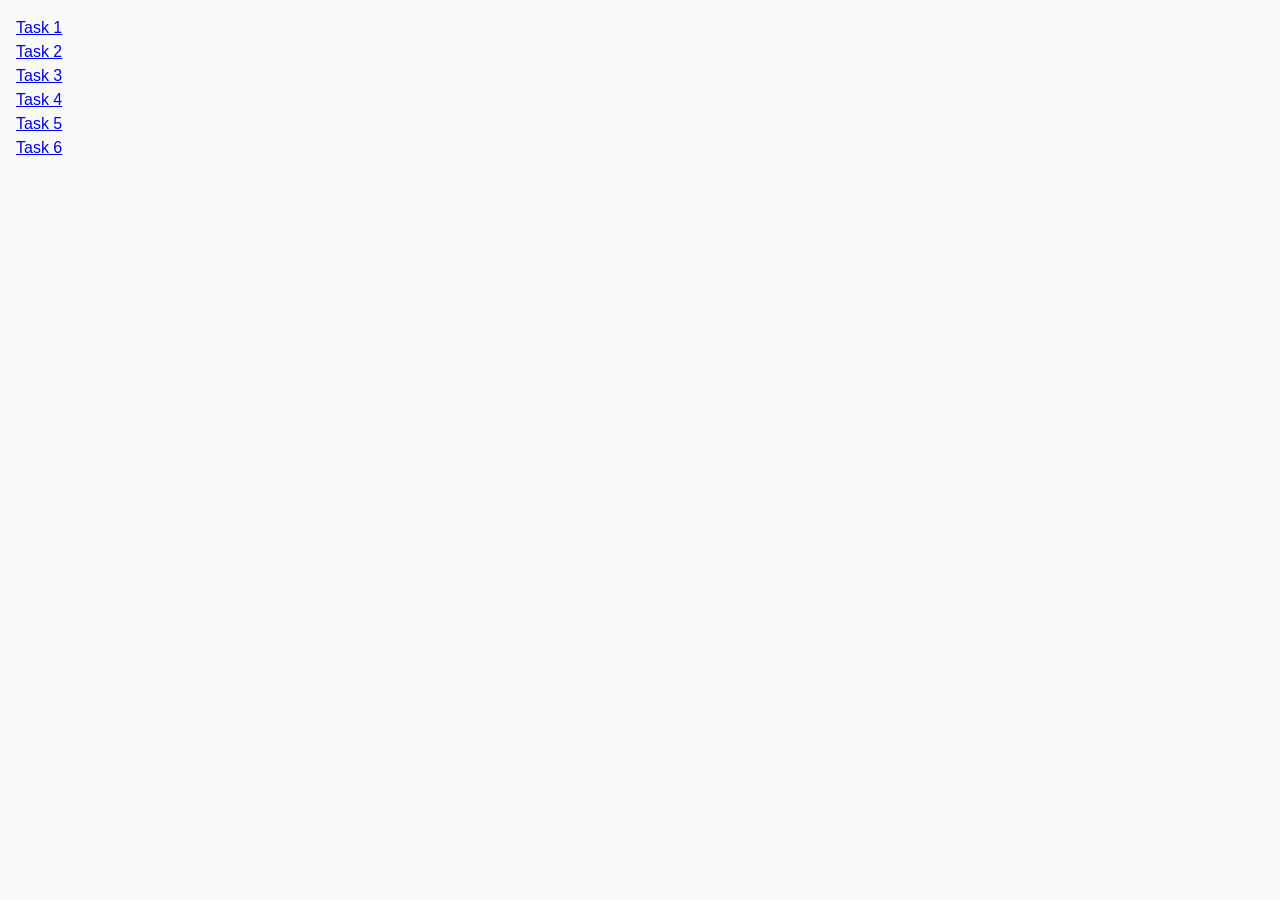
<file: index.html>
<!DOCTYPE html>
<html lang="en">
  <head>
    <meta charset="UTF-8" />
    <meta http-equiv="X-UA-Compatible" content="IE=edge" />
    <meta name="viewport" content="width=device-width, initial-scale=1.0" />
    <title>Document</title>
    <link rel="stylesheet" href="./css/common.css" />
  </head>
  <body>
    <ul>
      <li><a href="./task-1.html">Task 1</a></li>
      <li><a href="./task-2.html">Task 2</a></li>
      <li><a href="./task-3.html">Task 3</a></li>
      <li><a href="./task-4.html">Task 4</a></li>
      <li><a href="./task-5.html">Task 5</a></li>
      <li><a href="./task-6.html">Task 6</a></li>
    </ul>
  </body>
</html>
</file>
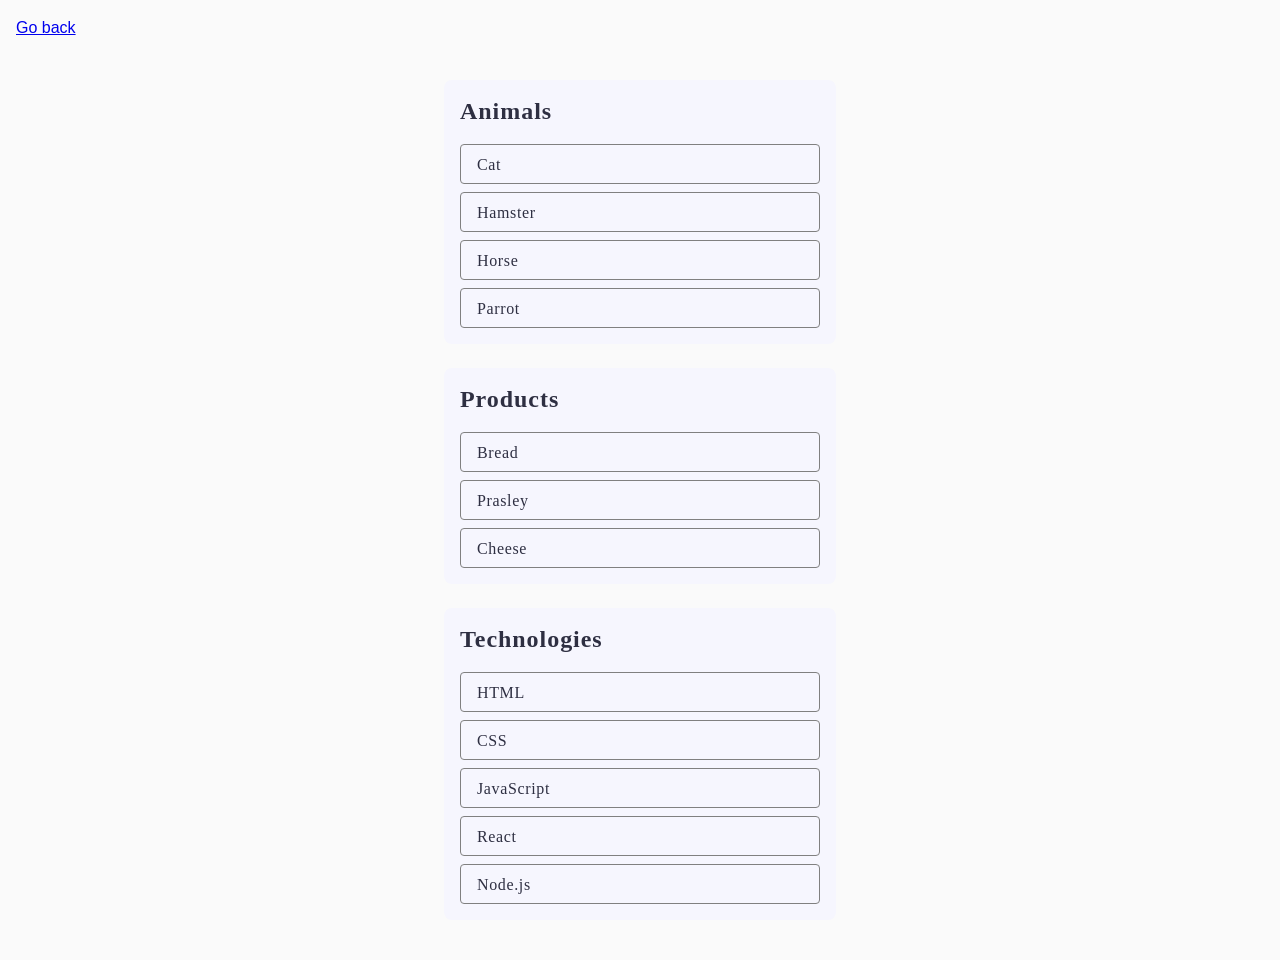
<file: task-1.html>
<!DOCTYPE html>
<html lang="en">
  <head>
    <meta charset="UTF-8" />
    <meta http-equiv="X-UA-Compatible" content="IE=edge" />
    <meta name="viewport" content="width=device-width, initial-scale=1.0" />
    <title>Task 1</title>
    <link rel="stylesheet" href="./css/common.css" />
  </head>
  <body>
    <p><a href="./index.html">Go back</a></p>

    <ul id="categories">
      <li class="item">
        <h2>Animals</h2>

        <ul>
          <li>Cat</li>
          <li>Hamster</li>
          <li>Horse</li>
          <li>Parrot</li>
        </ul>
      </li>
      <li class="item">
        <h2>Products</h2>

        <ul>
          <li>Bread</li>
          <li>Prasley</li>
          <li>Cheese</li>
        </ul>
      </li>
      <li class="item">
        <h2>Technologies</h2>

        <ul>
          <li>HTML</li>
          <li>CSS</li>
          <li>JavaScript</li>
          <li>React</li>
          <li>Node.js</li>
        </ul>
      </li>
    </ul>

    <script src="./js/task-1.js" type="module" defer></script>
  </body>
</html>
</file>
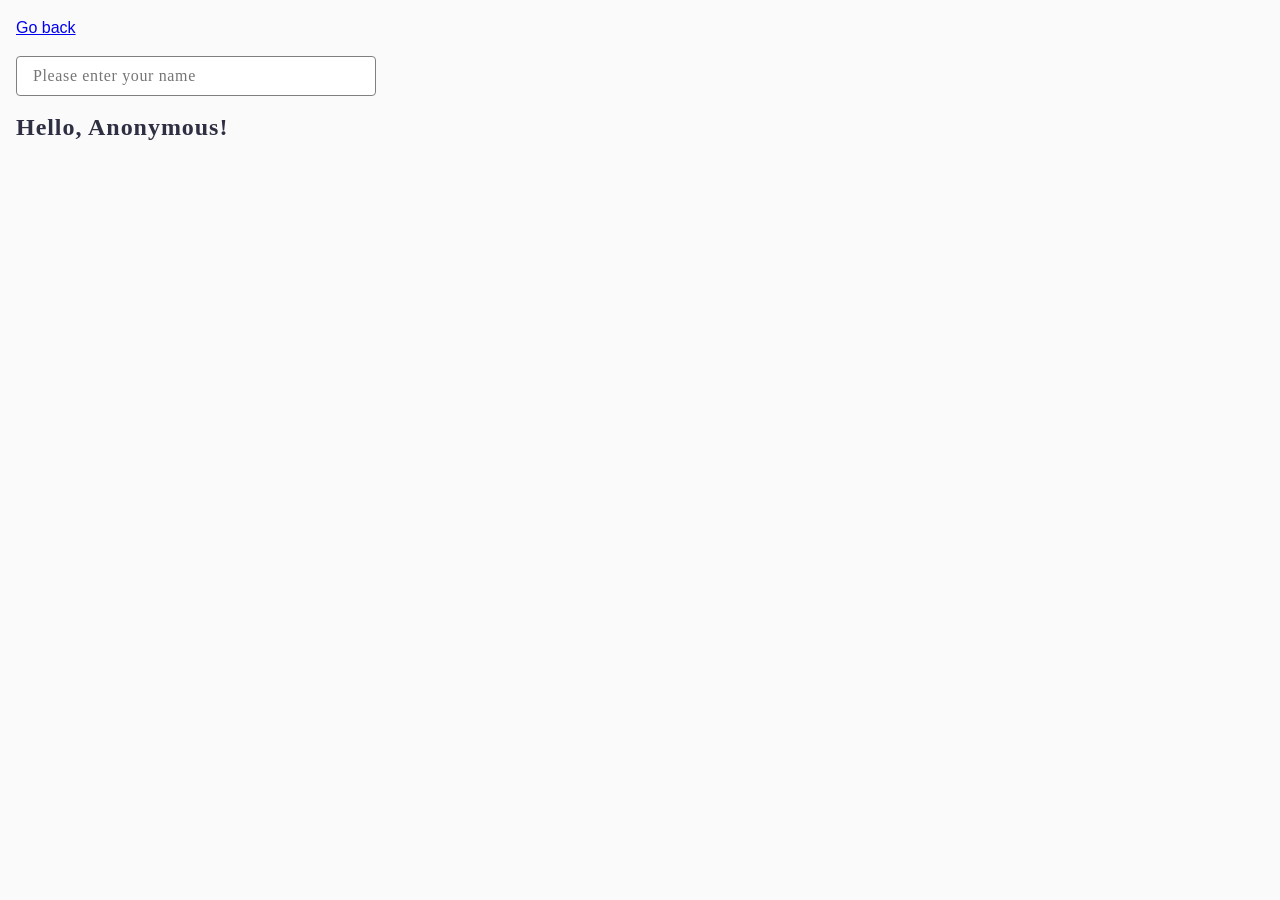
<file: task-3.html>
<!DOCTYPE html>
<html lang="en">
  <head>
    <meta charset="UTF-8" />
    <meta http-equiv="X-UA-Compatible" content="IE=edge" />
    <meta name="viewport" content="width=device-width, initial-scale=1.0" />
    <title>Task3</title>
    <link rel="stylesheet" href="./css/common.css" />
  </head>
  <body>
    <p><a href="./index.html">Go back</a></p>

    <input type="text" id="name-input" placeholder="Please enter your name" />
    <h1>Hello, <span id="name-output">Anonymous</span>!</h1>

    <script src="./js/task-3.js" type="module" defer></script>
  </body>
</html>
</file>
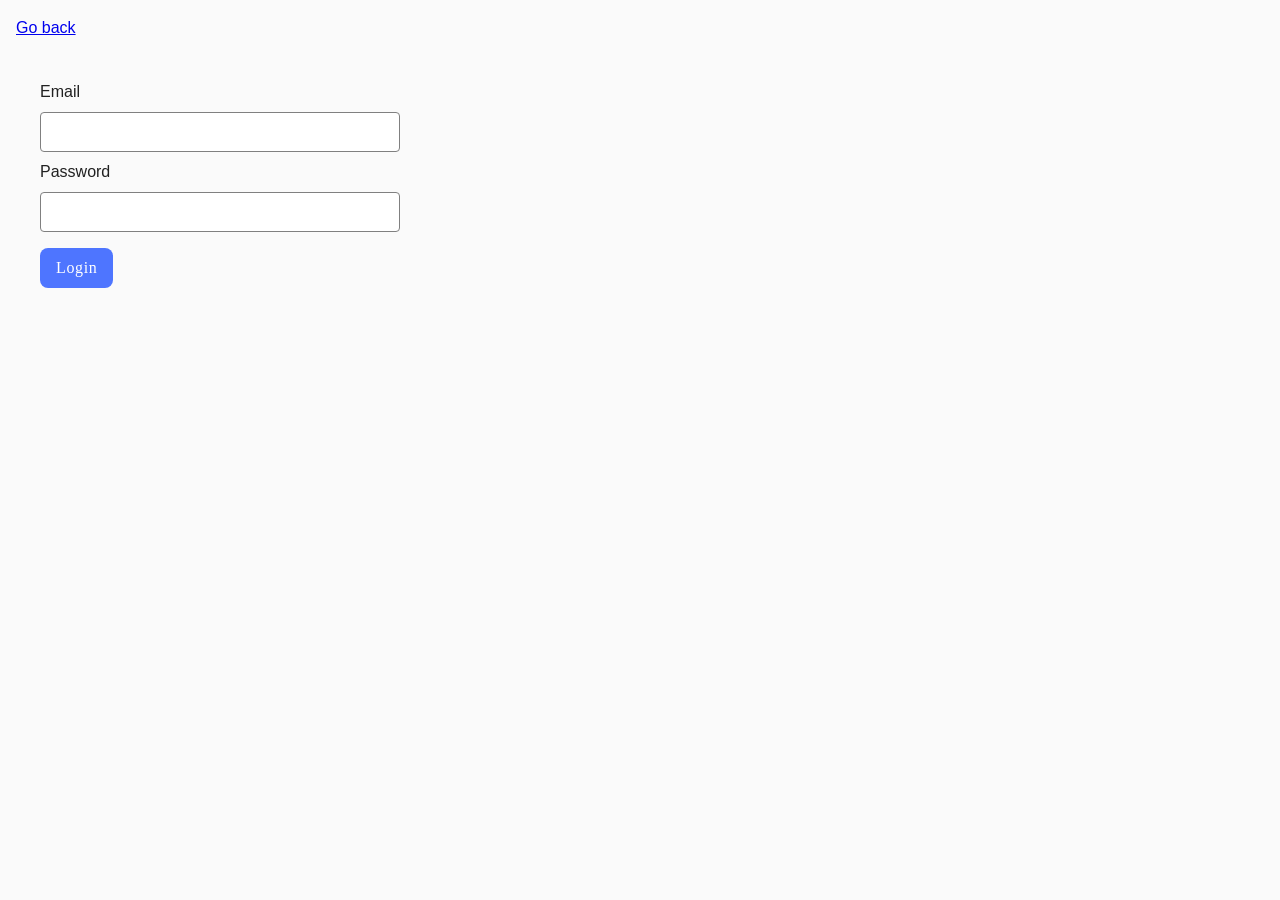
<file: task-4.html>
<!DOCTYPE html>
<html lang="en">
  <head>
    <meta charset="UTF-8" />
    <meta http-equiv="X-UA-Compatible" content="IE=edge" />
    <meta name="viewport" content="width=device-width, initial-scale=1.0" />
    <title>Task4</title>
    <link rel="stylesheet" href="./css/common.css" />
  </head>
  <body>
    <p><a href="./index.html">Go back</a></p>

    <form class="login-form">
      <label>
        Email
        <input type="email" name="email" />
      </label>
      <label>
        Password
        <input type="password" name="password" />
      </label>
      <button type="submit">Login</button>
    </form>

    <script src="./js/task-4.js" type="module" defer></script>
  </body>
</html>
</file>
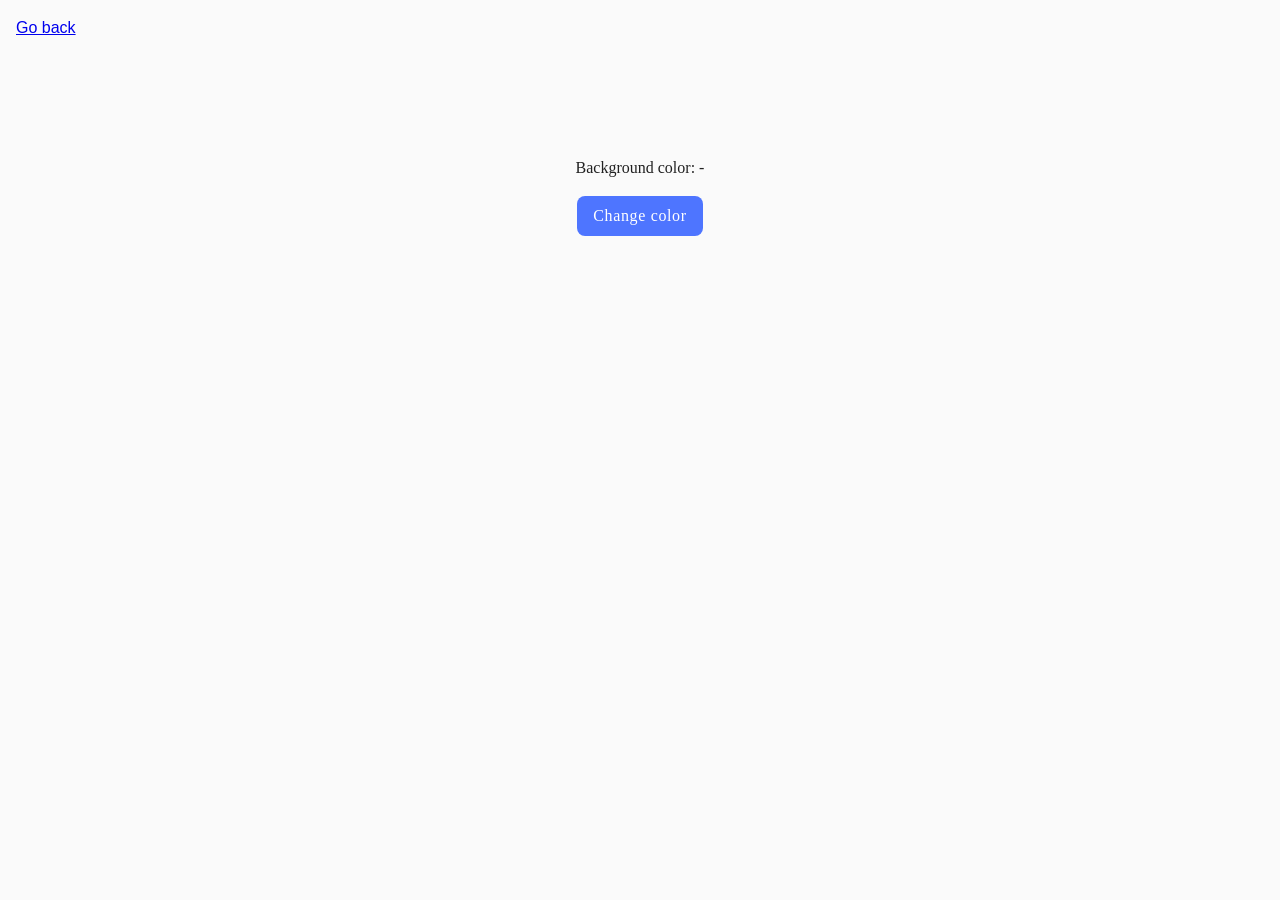
<file: task-5.html>
<!DOCTYPE html>
<html lang="en">
  <head>
    <meta charset="UTF-8" />
    <meta http-equiv="X-UA-Compatible" content="IE=edge" />
    <meta name="viewport" content="width=device-width, initial-scale=1.0" />
    <title>Task5</title>
    <link rel="stylesheet" href="./css/common.css" />
  </head>
  <body>
    <p><a href="./index.html">Go back</a></p>

    <div class="widget">
      <p>Background color: <span class="color">-</span></p>
      <button type="button" class="change-color">Change color</button>
    </div>

    <script src="./js/task-5.js" type="module" defer></script>
  </body>
</html>
</file>
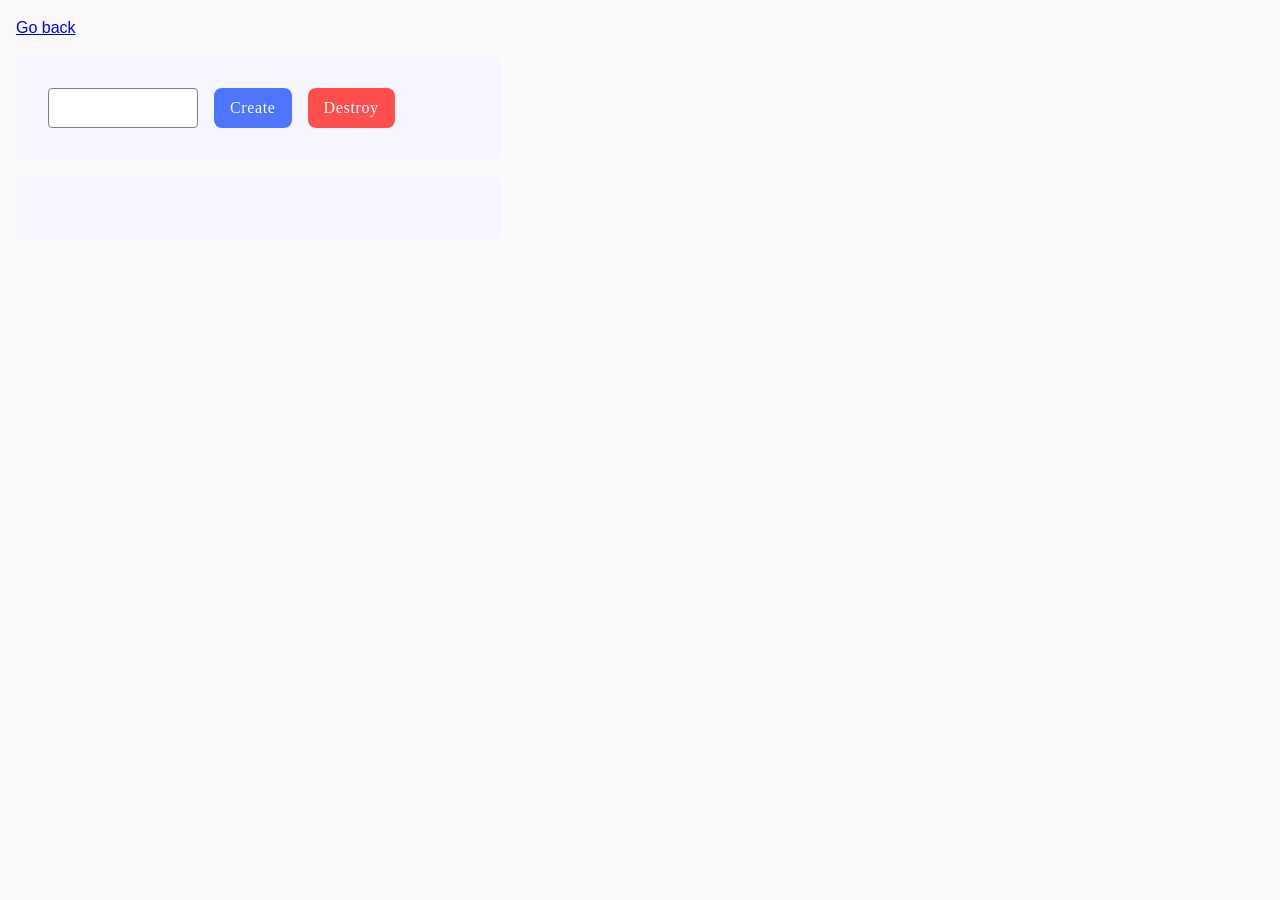
<file: task-6.html>
<!DOCTYPE html>
<html lang="en">
  <head>
    <meta charset="UTF-8" />
    <meta http-equiv="X-UA-Compatible" content="IE=edge" />
    <meta name="viewport" content="width=device-width, initial-scale=1.0" />
    <title>Task6</title>
    <link rel="stylesheet" href="./css/common.css" />
  </head>
  <body>
    <p><a href="./index.html">Go back</a></p>

    <div id="controls">
      <input type="number" min="1" max="100" step="1" />
      <button type="button" data-create>Create</button>
      <button type="button" data-destroy>Destroy</button>
    </div>

    <div id="boxes"></div>

    <script src="./js/task-6.js" type="module" defer></script>
  </body>
</html>
</file>
<file: css/common.css>
* {
    box-sizing: border-box;
}

body {
    margin: 16px;
    font-family: -apple-system, BlinkMacSystemFont, 'Segoe UI', Roboto, Oxygen,
        Ubuntu, Cantarell, 'Open Sans', 'Helvetica Neue', sans-serif;
    -webkit-font-smoothing: antialiased;
    -moz-osx-font-smoothing: grayscale;
    background-color: #fafafa;
    color: #212121;
    line-height: 1.5;
}

ul {
    margin: 0;
    padding: 0;
    list-style: none;
}

h1,
h2,
h3,
h4,
h5,
h6 {
    margin: 0;
    padding: 0;
}

#categories {
    padding: 24px;
    display: flex;
    flex-direction: column;
    gap: 24px;
    max-width: 440px;
    color: #2e2f42;
    font-family: Montserrat;
    margin: 0 auto;
}

#categories .item {
    background: #f6f6fe;
    flex-direction: column;
    display: flex;
    gap: 16px;
    border-radius: 8px;
    padding: 16px;
}

#categories .item h2 {
    font-size: 24px;
    line-height: 1.33;
    letter-spacing: 0.04em;
    font-weight: 600;
}

#categories .item ul {
    display: flex;
    flex-direction: column;
    gap: 8px;
    font-size: 16px;
}

#categories .item ul li {
    font-size: 16px;
    letter-spacing: 0.04em;
    border-radius: 4px;
    border: 1px solid #808080;
    padding: 8px 16px;
    height: 40px;
}

/*--------------*/
/*--- Task-2 ---*/
/*--------------*/
.gallery {
    padding: 0;
    margin: 0;
    display: flex;
    flex-wrap: wrap;
    gap: 48px 24px;
    max-width: 1128px;
    list-style: none;
    margin: 0 auto;
    justify-content: center;
}

.gallery__img {
    max-width: 360px;
    max-height: 300px;
    display: block;
}

/*--------------*/
/*--- Task-3 ---*/
/*--------------*/
input {
    padding: 8px 16px;
    color: #2E2F42;
    font-family: Montserrat;
    font-size: 16px;
    font-style: normal;
    letter-spacing: 0.04em;
    border-radius: 4px;
    border: 1px solid #808080;
    width: 360px;
    height: 40px;
}

input:hover {
    border: 1px solid #000;
}

input:active {
    border: 1px solid #808080;
}

input:focus {
    outline: none;
}

h1 {
    color: #2E2F42;
    font-family: Montserrat;
    font-size: 24px;
    font-style: normal;
    font-weight: 600;
    line-height: 1.33;
    letter-spacing: 0.04em;
    margin-top: 16px;
}

/*--------------*/
/*--- Task-4 ---*/
/*--------------*/
.login-form {
    display: flex;
    flex-direction: column;
    gap: 8px;
    padding: 24px;
    max-width: 408px;
    align-items: flex-start;
}

.login-form label {
    display: flex;
    flex-direction: column;
    gap: 8px;
}

.login-form label:nth-child(2) {
    margin-bottom: 8px;
}

button {
    padding: 8px 16px;
    border-radius: 8px;
    background: #4E75FF;
    border: none;
    cursor: pointer;
    display: inline-block;
    line-height: 1.5;
    color: #FFF;
    font-family: Montserrat;
    font-size: 16px;
    font-weight: 500;
    letter-spacing: 0.04em;
}

button:hover {
    background: #6C8CFF;
}

button[data-destroy] {
    background: #FF4E4E;
}

button[data-destroy]:hover {
    background: #FF7070;
}

/*--------------*/
/*--- Task-5 ---*/
/*--------------*/
.widget {
    padding: 100px 88px;
    font-family: Montserrat;
    display: flex;
    gap: 16px;
    flex-direction: column;
    align-items: center;
}

.widget p {
    margin: 0;
}

/*--------------*/
/*--- Task-6 ---*/
/*--------------*/
#controls {
    display: flex;
    gap: 16px;
    padding: 32px;
    border-radius: 8px;
    max-width: 486px;
    background: #F6F6FE;
    margin-bottom: 16px;
}

input[type="number"] {
    width: 150px;
}

#boxes {
    display: flex;
    flex-wrap: wrap;
    padding: 32px 30px;
    gap: 44px;
    max-width: 486px;
    border-radius: 8px;
    background: #F6F6FE;
}
</file>
